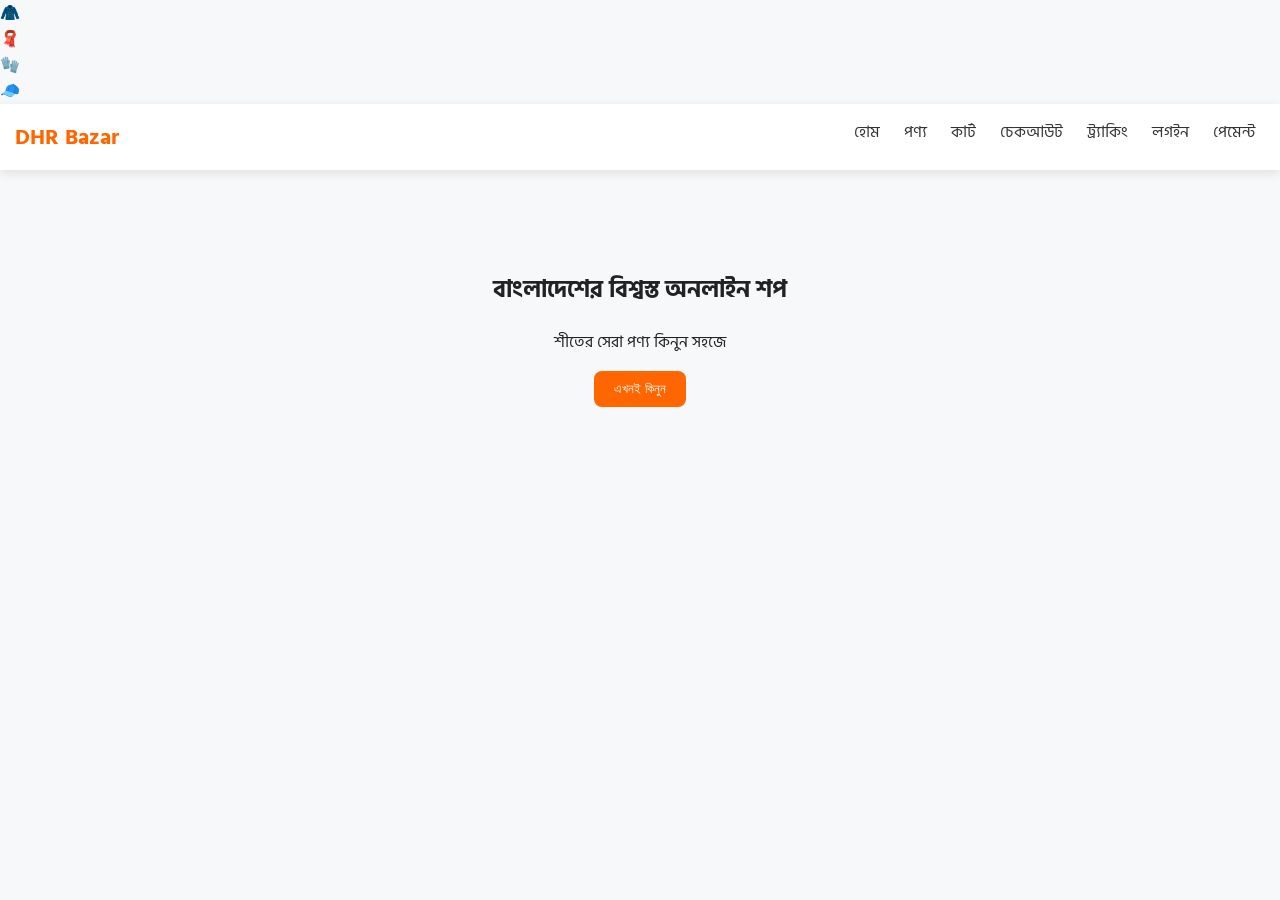
<file: index.html>
<!DOCTYPE html>
<html lang="bn">
<head>
<meta charset="UTF-8">
<meta name="viewport" content="width=device-width, initial-scale=1.0">
<title>DHR Bazar</title>
<link href="https://fonts.googleapis.com/css2?family=Hind+Siliguri:wght@300;400;500;600;700&display=swap" rel="stylesheet">
<link rel="stylesheet" href="style.css">
</head>
<body>

<div class="winter-bg">
<div class="item">🧥</div>
<div class="item">🧣</div>
<div class="item">🧤</div>
<div class="item">🧢</div>
</div>

<header>
<div class="logo">DHR Bazar</div>
<nav>
<a href="index.html">হোম</a>
<a href="products.html">পণ্য</a>
<a href="cart.html">কার্ট</a>
<a href="checkout.html">চেকআউট</a>
<a href="tracking.html">ট্র্যাকিং</a>
<a href="login.html">লগইন</a>
<a href="payment.html">পেমেন্ট</a>
</nav>
</header>

<section class="hero">
<h1>বাংলাদেশের বিশ্বস্ত অনলাইন শপ</h1>
<p>শীতের সেরা পণ্য কিনুন সহজে</p>
<button onclick="location.href='products.html'">এখনই কিনুন</button>
</section>

<script src="script.js"></script>
</body>
</html>
</file>
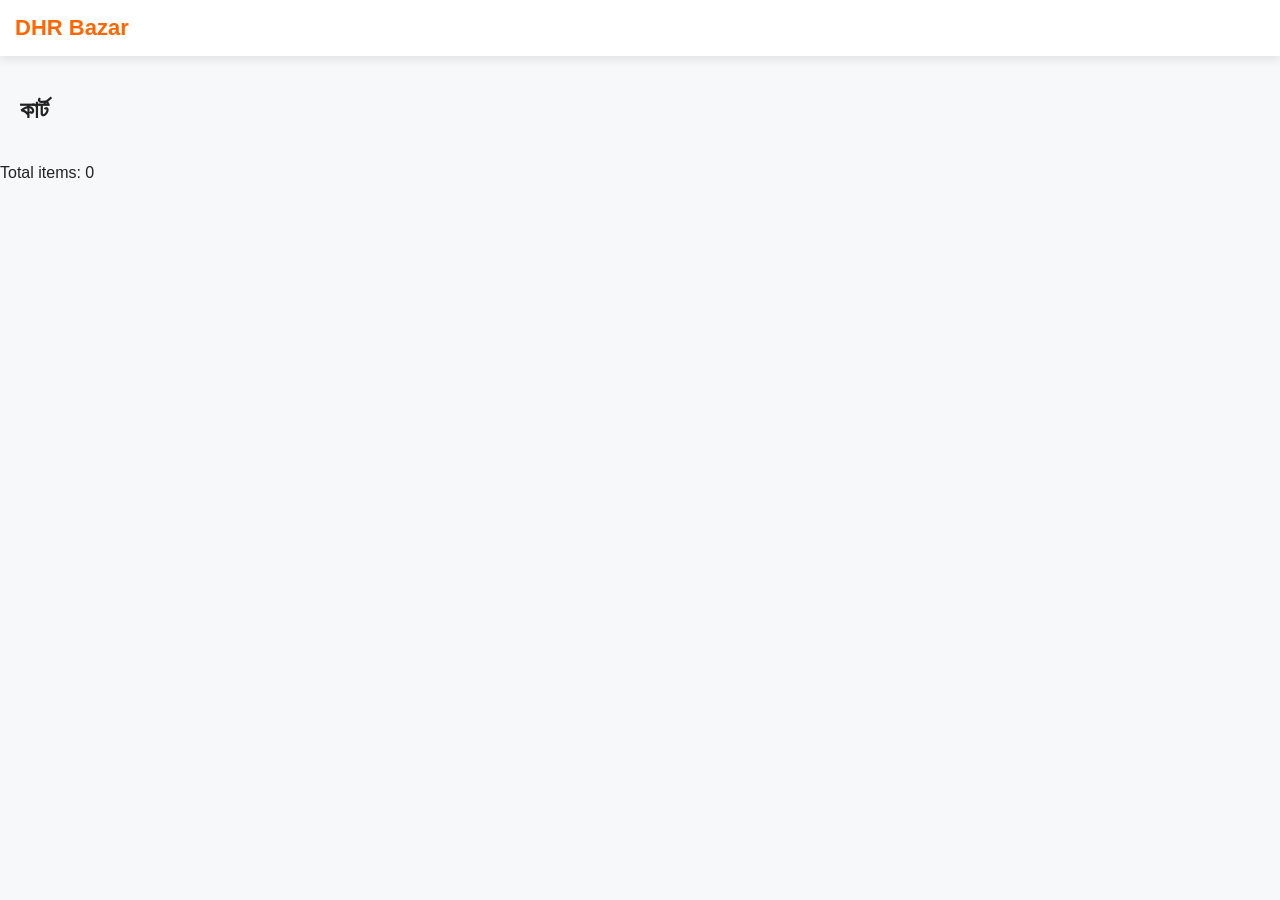
<file: cart.html>
<!DOCTYPE html>
<html lang="bn">
<head>
<meta charset="UTF-8">
<title>Cart</title>
<link rel="stylesheet" href="style.css">
</head>
<body>

<header><div class="logo">DHR Bazar</div></header>

<h2 style="padding:20px">কার্ট</h2>

<div id="cartItems"></div>

<script>
let cart=JSON.parse(localStorage.getItem("cart"))||[];
let box=document.getElementById("cartItems");
box.innerHTML="Total items: "+cart.length;
</script>

</body>
</html>
</file>
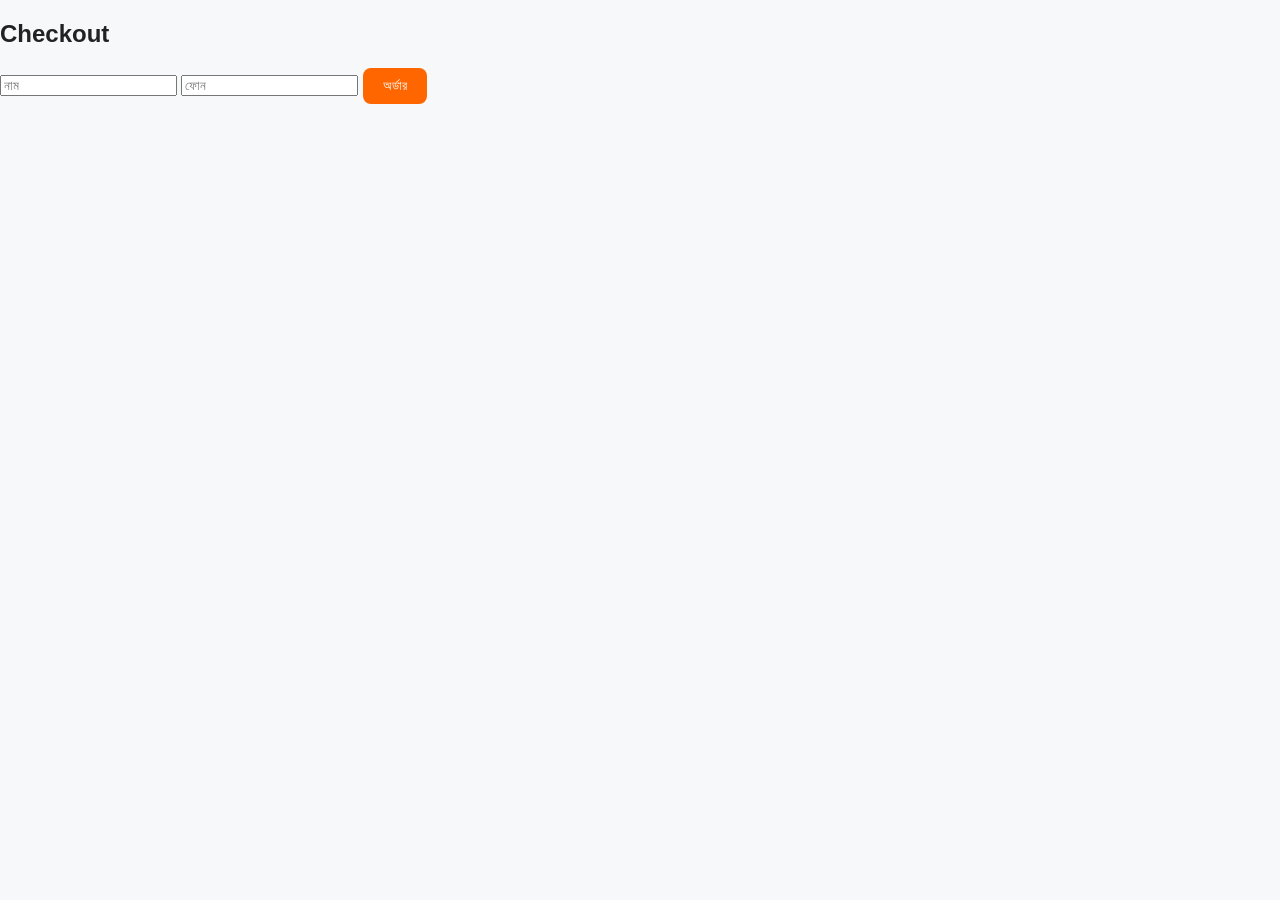
<file: checkout.html>
<!DOCTYPE html>
<html lang="bn">
<head>
<meta charset="UTF-8">
<title>Checkout</title>
<link rel="stylesheet" href="style.css">
</head>
<body>

<h2>Checkout</h2>

<input placeholder="নাম">
<input placeholder="ফোন">

<button onclick="placeOrder()">অর্ডার</button>

<script src="script.js"></script>
</body>
</html>
</file>
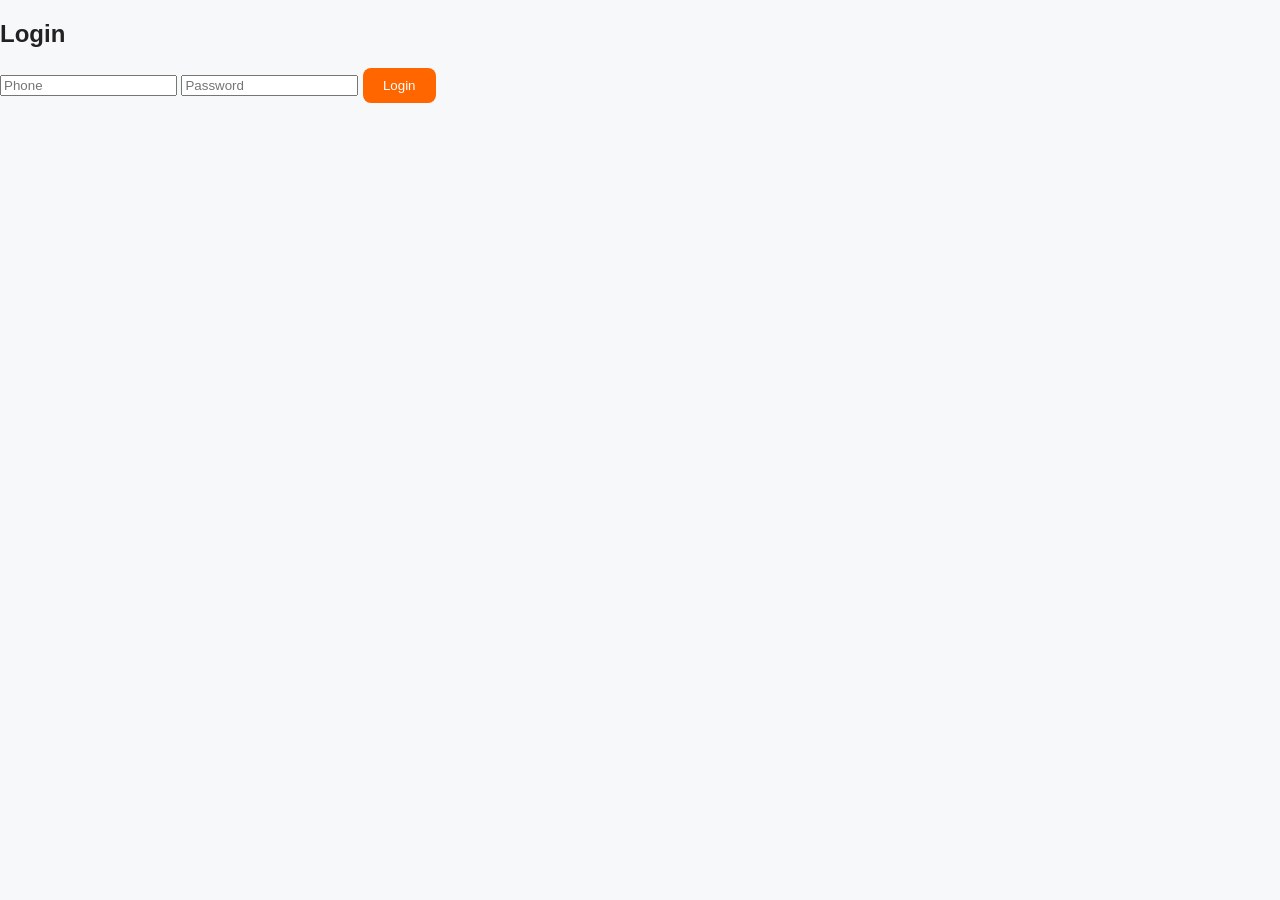
<file: login.html>
<!DOCTYPE html>
<html lang="bn">
<head>
<meta charset="UTF-8">
<title>Login</title>
<link rel="stylesheet" href="style.css">
</head>
<body>

<h2>Login</h2>
<input placeholder="Phone">
<input placeholder="Password">
<button>Login</button>

</body>
</html>
</file>
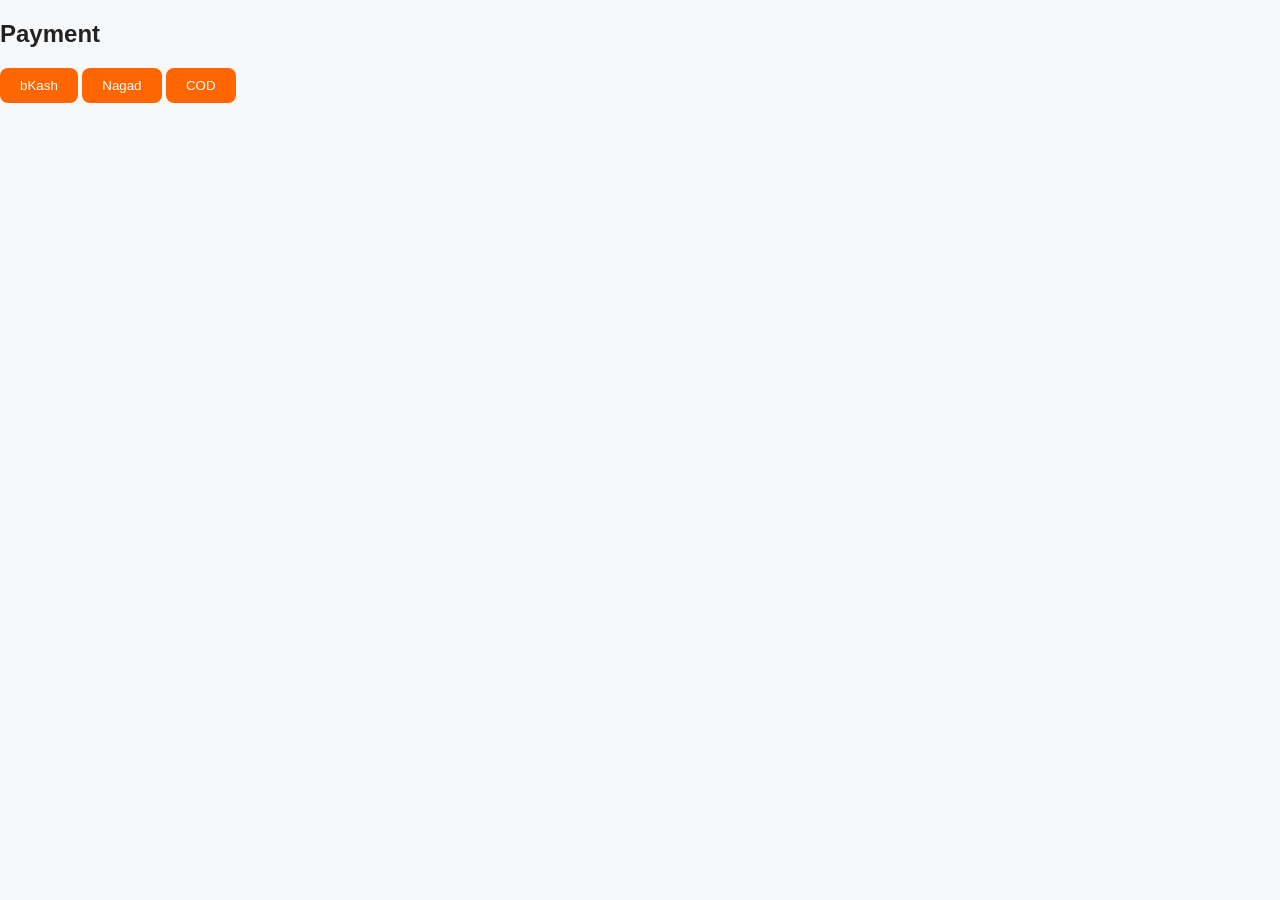
<file: payment.html>
<!DOCTYPE html>
<html lang="bn">
<head>
<meta charset="UTF-8">
<title>Payment</title>
<link rel="stylesheet" href="style.css">
</head>
<body>

<h2>Payment</h2>
<button>bKash</button>
<button>Nagad</button>
<button>COD</button>

</body>
</html>
</file>
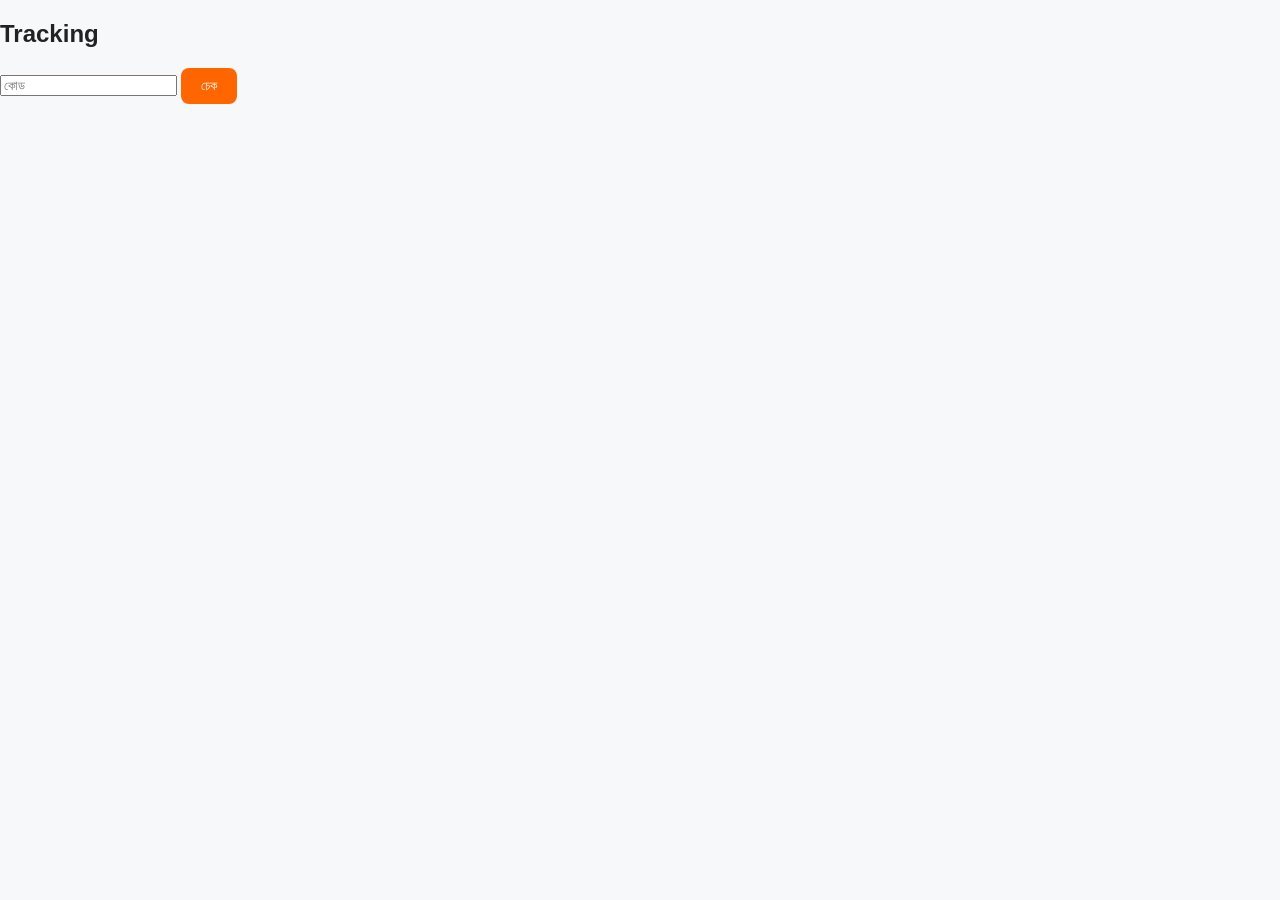
<file: tracking.html>
<!DOCTYPE html>
<html lang="bn">
<head>
<meta charset="UTF-8">
<title>Tracking</title>
<link rel="stylesheet" href="style.css">
</head>
<body>

<h2>Tracking</h2>

<input id="trackCode" placeholder="কোড">
<button onclick="trackOrder()">চেক</button>

<p id="result"></p>

<script src="script.js"></script>
</body>
</html>
</file>
<file: style.css>
body{font-family:'Hind Siliguri',sans-serif;margin:0;background:#f7f8fa;color:#222}
header{display:flex;justify-content:space-between;padding:15px;background:white;box-shadow:0 3px 10px rgba(0,0,0,.1)}
.logo{color:#ff6600;font-weight:bold;font-size:22px}
nav a{margin:0 10px;text-decoration:none;color:#333}
.hero{text-align:center;padding:80px}
button{background:#ff6600;color:white;border:none;padding:10px 20px;border-radius:8px;cursor:pointer}
.product-grid{display:grid;grid-template-columns:repeat(auto-fit,minmax(200px,1fr));gap:20px;padding:20px}
.card{background:white;padding:15px;border-radius:10px;box-shadow:0 3px 10px rgba(0,0,0,.1)}
</file>
